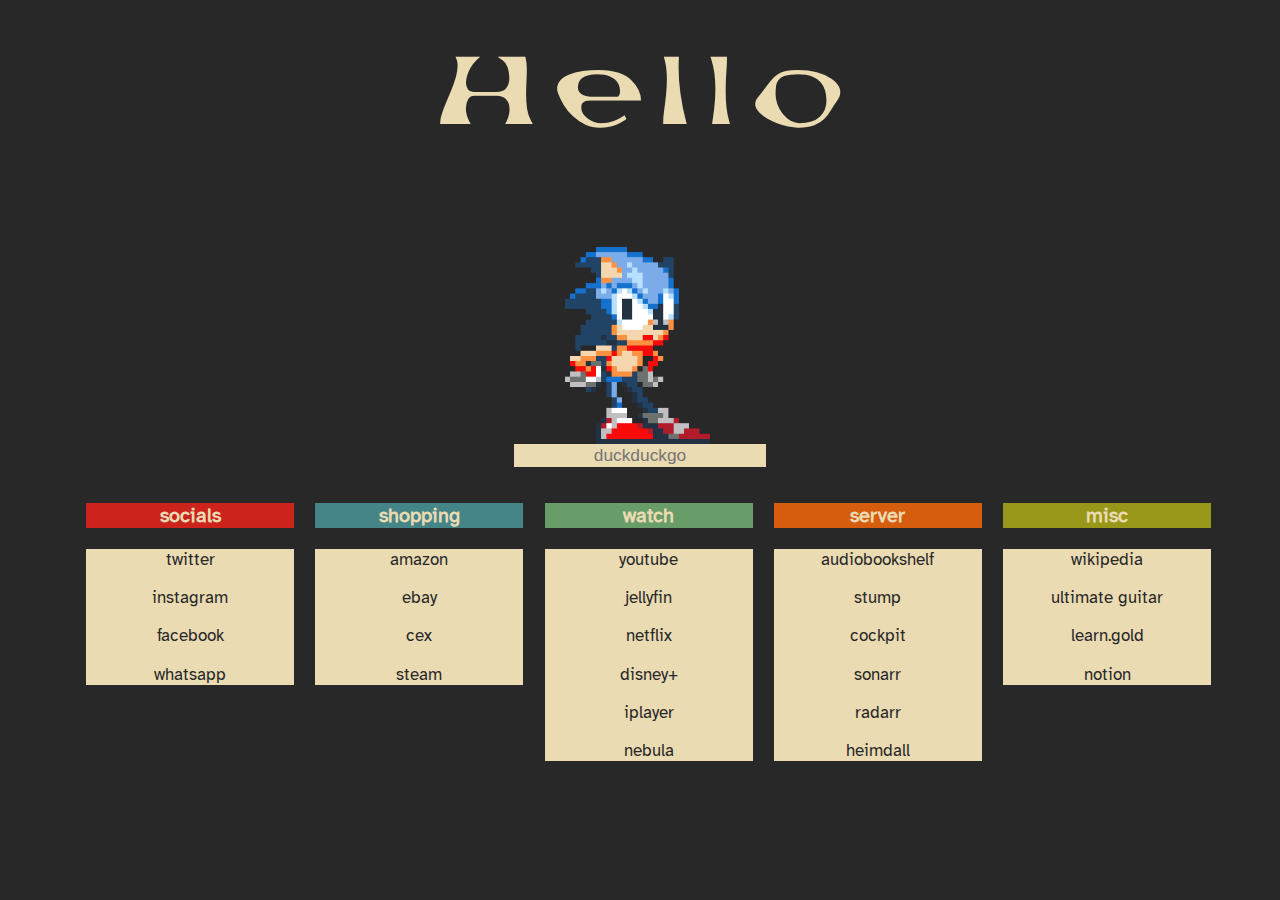
<file: index.html>
<html>
  <head>
    <title>Home</title>
    <link rel="stylesheet" type="text/css" href="style.css">
  <body>
    <h1>Hello</h1>
    <img src="sonic.gif" />
    <div class="search">
      <form class="search-bar" action="https://www.duckduckgo.com/" method="get">
        <span><input type="text" placeholder="duckduckgo" name="q" autofocus autocomplete="off"></span>
      </form>
    </div>
    <div class="all">
      <div class="title google"><h3>socials</h3></div>
      <div class="links">
        <a href="https://twitter.com/home"><p>twitter</p></a>
        <a href="https://www.instagram.com/"><p>instagram</p></a>
        <a href="https://www.facebook.com/"><p>facebook</p></a>
        <a href="https://web.whatsapp.com/"><p>whatsapp</p></a>
      </div>
    </div>
    <div class="all">
      <div class="title reddit"><h3>shopping</h3></div>
      <div class="links">
        <a href="https://www.amazon.co.uk/"><p>amazon</p></a>
        <a href="https://www.ebay.co.uk/"><p>ebay</p></a>
        <a href="https://uk.webuy.com/"><p>cex</p></a>
        <a href="http://store.steampowered.com/"><p>steam</p></a>
      </div>
    </div>
    <div class="all">
      <div class="title programming"><h3>watch</h3></div>
      <div class="links">
        <a href="https://www.youtube.com"><p>youtube</p></a>
        <a href="http://192.168.6.57:8096/web/index.html"><p>jellyfin</p></a>
        <a href="https://www.netflix.com"><p>netflix</p></a>
        <a href="https://www.disneyplus.com"><p>disney+</p></a>
        <a href="https://www.bbc.co.uk/iplayer"><p>iplayer</p></a>
        <a href="https://nebula.tv"><p>nebula</p></a>
      </div>
    </div>
    <div class="all">
      <div class="title gaming"><h3>server</h3></div>
      <div class="links">
        <a href="http://192.168.6.57:1337"><p>audiobookshelf</p></a>
        <a href="http://192.168.6.57:10801/"><p>stump</p></a>
        <a href="https://192.168.6.57:9090/"><p>cockpit</p></a>
        <a href="http://192.168.6.57:8989/"><p>sonarr</p></a>
        <a href="http://192.168.6.57:7878/"><p>radarr</p></a>
        <a href="***"><p>heimdall</p></a>
      </div>
    </div>
    <div class="all">
      <div class="title linux"><h3>misc</h3></div>
      <div class="links">
        <a href="https://www.wikipedia.org/"><p>wikipedia</p></a>
        <a href="https://www.ultimate-guitar.com/"><p>ultimate guitar</p></a>
        <a href="https://learn.gold.ac.uk"><p>learn.gold</p></a>
        <a href="https://www.notion.so/"><p>notion</p></a>
      </div>
    </div>
  </body>
</html>
</file>
<file: style.css>
@font-face {
  font-family: 'Climate Crisis';
  src: url("/ClimateCrisis.ttf") format('truetype');
}
@font-face {
  font-family: 'Atkinson Hyperlegible';
  src: url("/AtkinsonHyperlegible-Regular.ttf") format('truetype');
}


body {
  background-color: #282828;
  text-align: center;
  font-family: 'Atkinson Hyperlegible', sans-serif;
}

h3 {
  color: #ebdbb2;
}

h1 {
  font-family: 'Climate Crisis', 'Atkinson Hyperlegible', sans-serif;
  text-align: center;
  color: #ebdbb2;
  font-size: 90pt;
  font-variation-settings: "YEAR" 2050;
}

a {
  color: inherit;
  text-decoration: none;
}

img{
  max-width: 150px;
}

span {
  display: block;
  overflow: hidden;
  width: 100%;
}

input{
  background-color: #ebdbb2;
  border: 0;
  font-size: 13pt;
  color: #282828;
  text-align: center;
  width: 100%;
  outline: none;
}

list {
  text-align: center;
  text-decoration: none;
}

.all {
  display: inline-block;
  vertical-align: top;
  align-self: center;
  margin-left: 1em;
  font-size: 13pt;
}

.all:nth-child(1) {
  margin-left: 0;
}

.title {
  text-align: center;
  width: 12em;
  font-family: 'Atkinson Hyperlegible', sans-serif;
  font-size: 13pt;
  font-weight: bold;
}

.google {
  background-color: #cc241d;
}

.reddit {
  background-color: #458588;
}

.programming {
  background-color: #689d6a;
}

.gaming {
  background-color: #d65d0e;
}

.linux {
  background-color: #98971a;
}

.links {
  text-align: center;
  color: #282828;
  text-decoration: none;
  background-color: #ebdbb2;
  width: 12em;
}

.search{
  background-color: #ebdbb2;
  max-width: 20%;
  margin: auto;
  width: 100%;
  align-items: center;
  justify-content: center;
}
</file>
